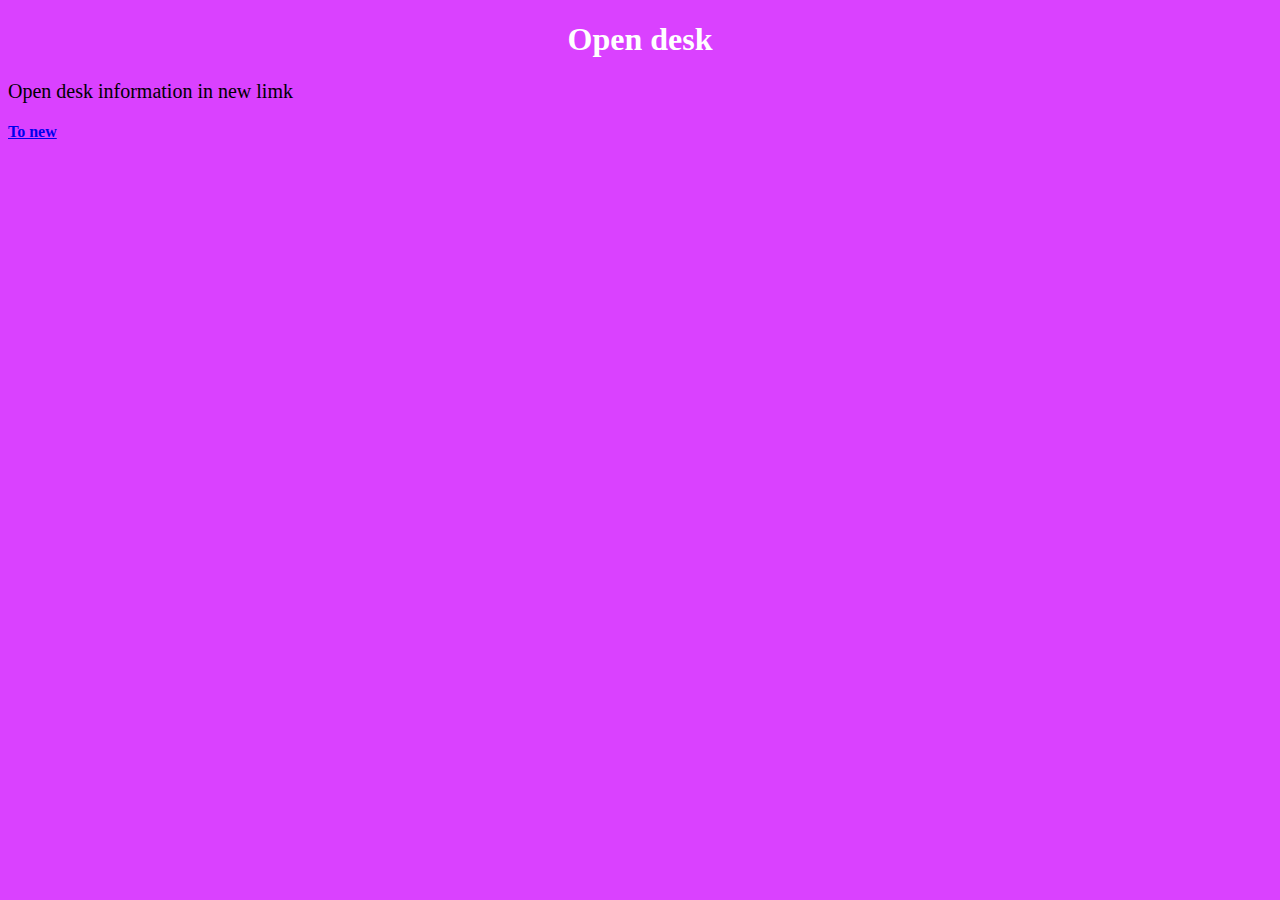
<file: index.html>
<!DOCTYPE html>
<html>
<head>
<title>Okpen desk</title>
  <link rel="stylesheet" href="stils.css">
</head>
<body>

<h1>Open desk</h1>
<p>Open desk information in new limk</p>
<a href="2lapa.html"><b>To new</b></a>
</body>
</html>
</file>
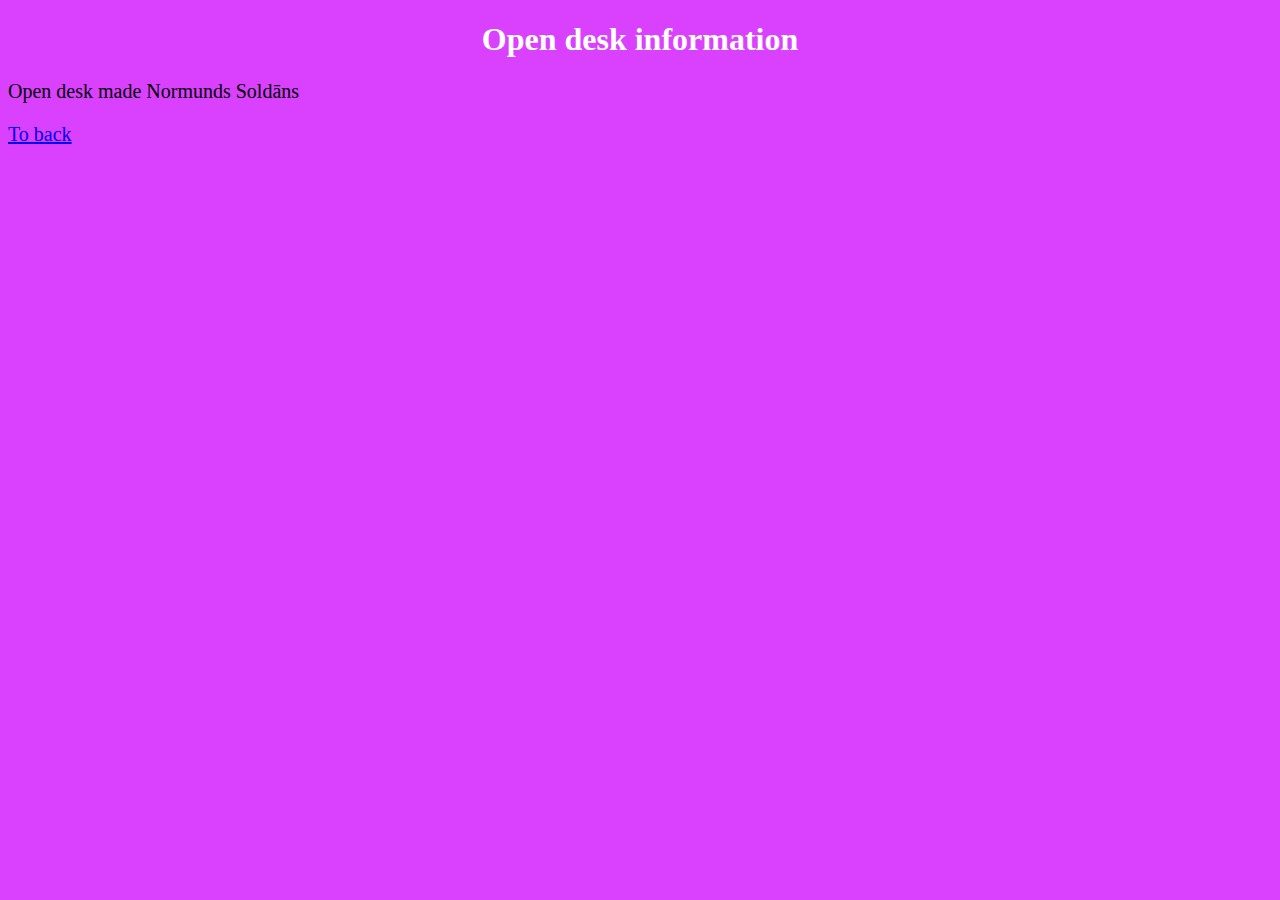
<file: 2lapa.html>
<!DOCTYPE HTML>
<html>
<head>
<title>Open desk</title>

  <link rel="stylesheet" href="stils.css">
</head>
  <body>
    <h1>Open desk information</h1>
 <p>Open desk made Normunds Soldāns<p/>




<a href="index.html">To back</a>

</body>
</html>
</file>
<file: stils.css>
body {
  background-color: #DA41FF;
}

h1 {
  color: white;
  text-align: center;
}

p {
  font-family: verdana;
  font-size: 20px;
}
table, th, td {
  border: 1px solid;
}
</file>
